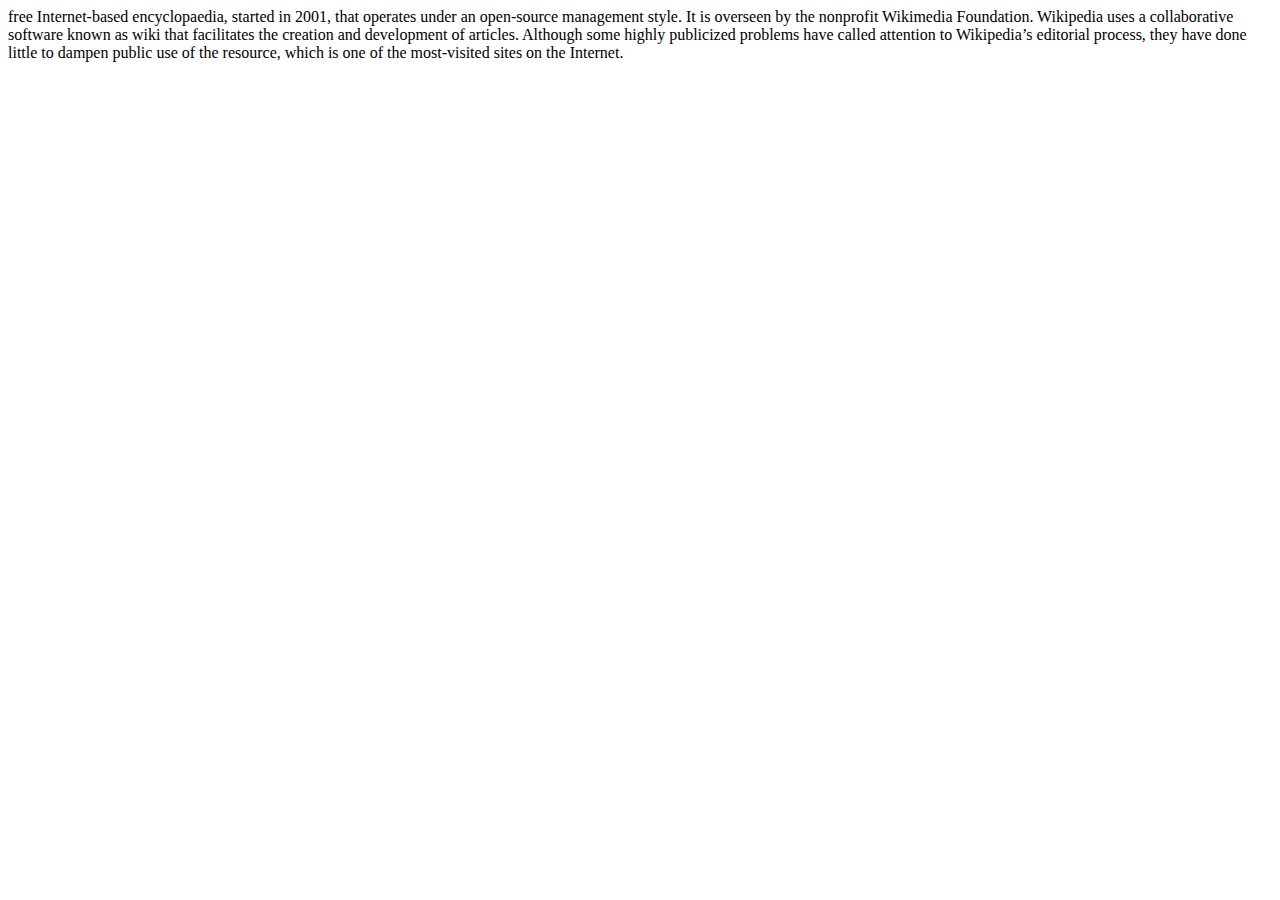
<file: index.html>
<html>
     <head>
          <title>
          	Wikipedia
          </title>
          	

     </head>
     <body>
     	free Internet-based encyclopaedia, started in 2001, that operates under an open-source management style. It is overseen by the nonprofit Wikimedia Foundation. Wikipedia uses a collaborative software known as wiki that facilitates the creation and development of articles. Although some highly publicized problems have called attention to Wikipedia’s editorial process, they have done little to dampen public use of the resource, which is one of the most-visited sites on the Internet.
     </body>
     </html>
</file>
